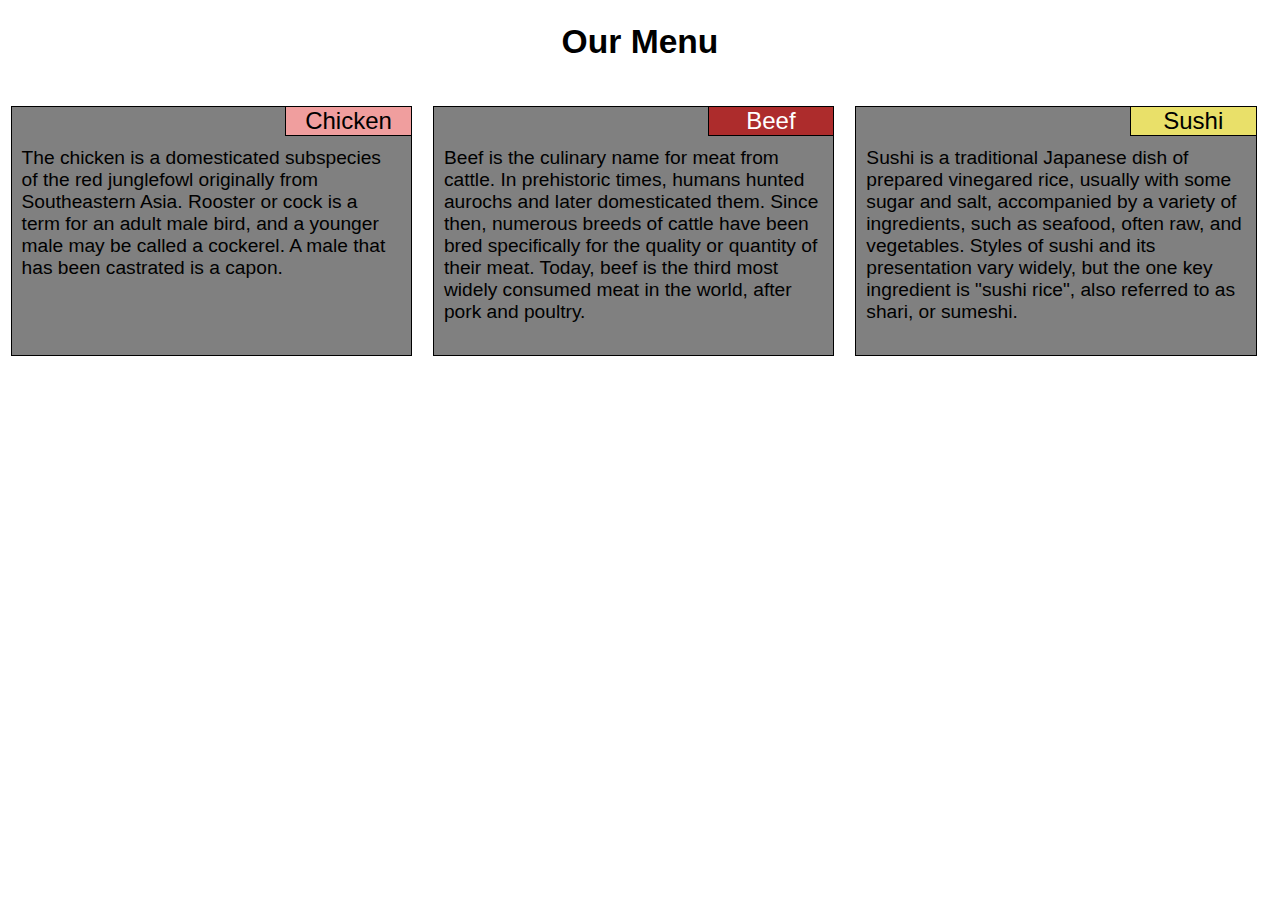
<file: index.html>
<!DOCTYPE html>
<html lang="en">
<head>
    <meta charset="UTF-8">
    <meta http-equiv="X-UA-Compatible" content="IE=edge">
    <meta name="viewport" content="width=device-width, initial-scale=1.0">
    <title>Assignment Solution for Module 2</title>
    <style >
    </style>
    <link href = css/style.css type = "text/css" rel="stylesheet"/>

</head>
<body class="style">
<h1> Our Menu</h1>
<div class = "row">
    <div class="col-lg-4 col-md-6 col-sm-12">
        <div id = "chicken">Chicken</div>
        <p>The chicken is a domesticated subspecies of the red junglefowl originally from Southeastern Asia. Rooster or cock is a term for an adult male bird, and a younger male may be called a cockerel. A male that has been castrated is a capon. </p>
    </div>
    <div class="col-lg-4 col-md-6 col-sm-12">
        <div id="beef">Beef</div> <p>
        Beef is the culinary name for meat from cattle. In prehistoric times, humans hunted aurochs and later domesticated them. Since then, numerous breeds of cattle have been bred specifically for the quality or quantity of their meat. Today, beef is the third most widely consumed meat in the world, after pork and poultry.</p></div>
    <div class="col-lg-4 col-md-12 col-sm-12">
        <div id ="sushi">Sushi</div> <p>Sushi is a traditional Japanese dish of prepared vinegared rice, usually with some sugar and salt, accompanied by a variety of ingredients, such as seafood, often raw, and vegetables. Styles of sushi and its presentation vary widely, but the one key ingredient is "sushi rice", also referred to as shari, or sumeshi.</p></div>
</div>   
</body>
</html>
</file>
